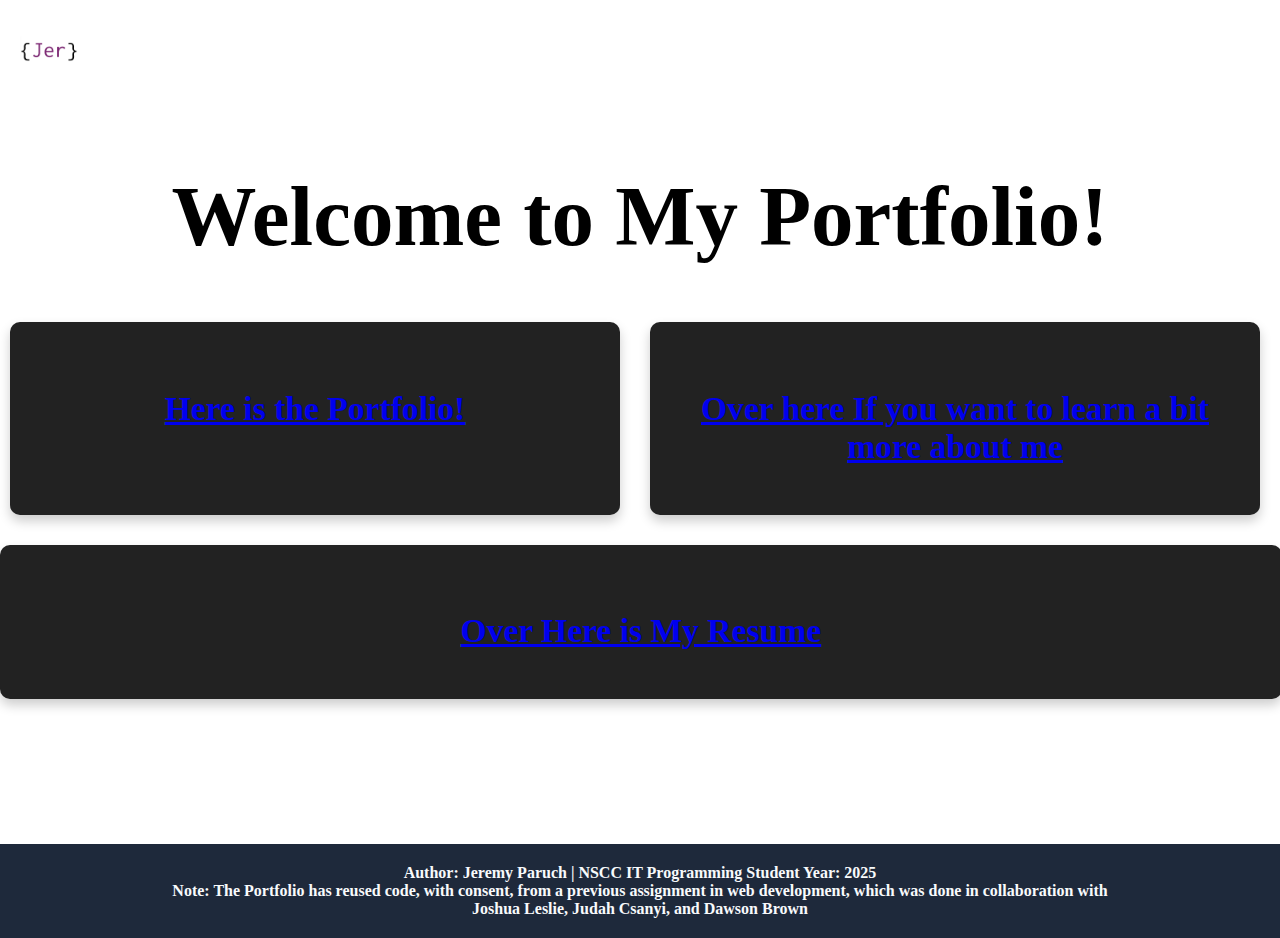
<file: index.html>
<!---
    w0222971
    Jeremy Paruch
    March 24,2025 
    -->
<!DOCTYPE html>
<html lang="en">
<head>
	<meta charset="utf-8">
	<meta name="viewport" content="width=device-width, initial-scale=1">
	<title>Jeremy's Portfolio</title>
	<link href="Styles/indexstyle.css" rel="stylesheet"/>
</head>

<body>
    <header>
        <div class="logo_header">
            <img class="logo" src="Images/Display Name.png" alt="A logo of an individual name Jer">
        </div>
     
    </header>

	<h1>Welcome to My Portfolio!</h1>

	<div class="content">
        <div class="row">
            <!--Testimonial 1-->
            <div class="column">
                <h2><a href="portfolio.html"> Here is the Portfolio!</h2></a>
                
            </div>
            <!--Testimonial 2-->
            <div class="column">
                <h2><a href="aboutme.html">Over here If you want to learn a bit more about me</h2></a>
                <p></p>
            </div>
        </div>
        <!--Testimonial 3-->
        <div class="full-width-row">
            <h2><a href="resume.html">Over Here is My Resume</h2></a>
            <p></p>
            </a>
            </figure>
        </div>
    </div>
	<h2></h2>

	<footer>
		</address>
		Author: Jeremy Paruch | NSCC IT Programming Student Year: 2025 
        <br>Note: The Portfolio has reused code, with consent, from a previous assignment in web development, which was done in collaboration with<br> Joshua Leslie, Judah Csanyi, and Dawson Brown
	</footer>


</body>
</html>
</file>
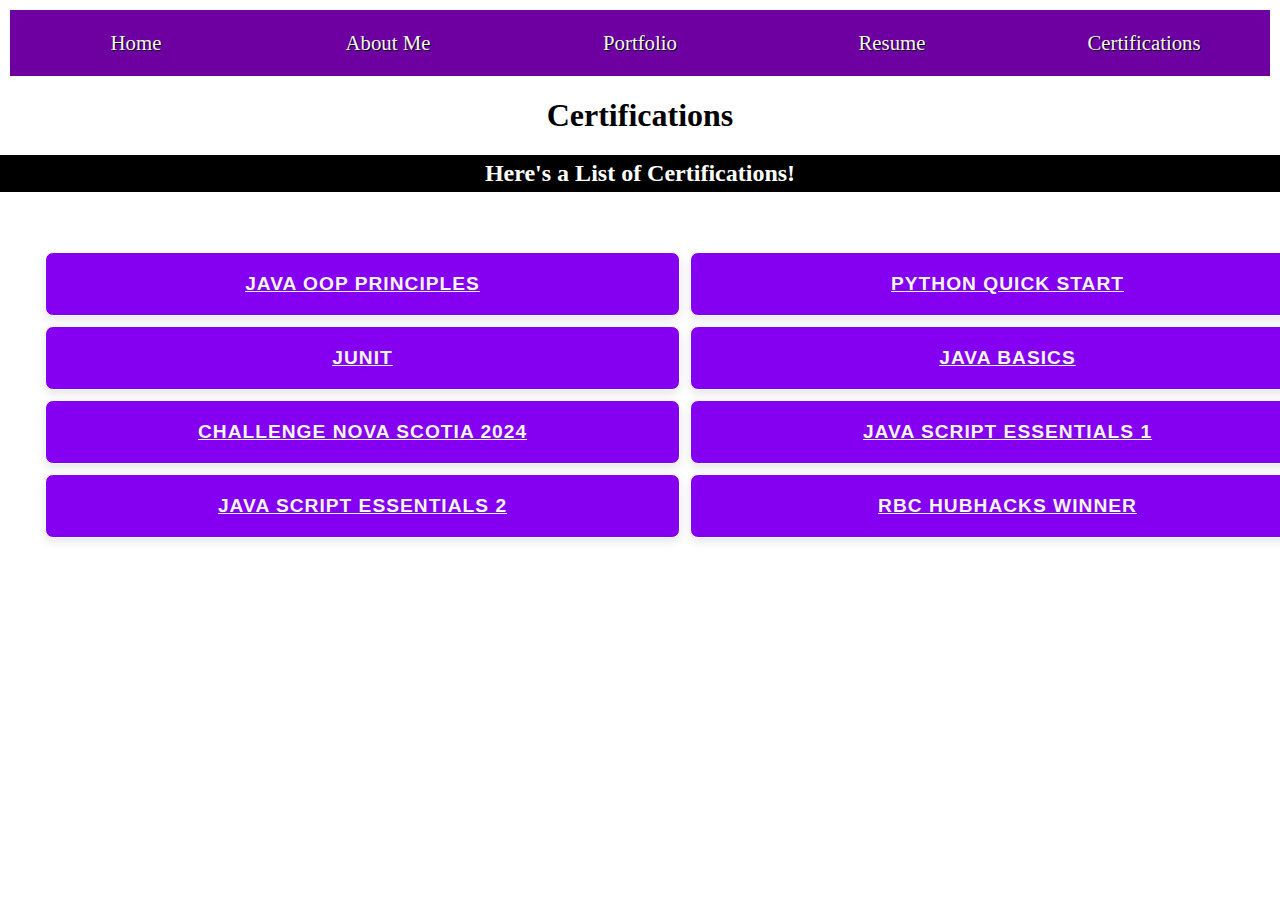
<file: Certifcations.html>
<!DOCTYPE html>
<html lang="en">
<head>
    <meta charset="UTF-8">
    <meta name="viewport" content="width=device-width, initial-scale=1.0">
    <link rel="stylesheet" href="Styles/certificationStyle.css">
    <title>Certifcations</title>
</head>
<body>

    <header id="welcome">
        <div class="logo_header">
           
        </div>
        <nav class="horizontalNav">
            <ul>
                <li><a href="index.html">Home</a></li>
                <li><a href="aboutme.html">About Me</a></li>
                <li><a href="portfolio.html">Portfolio</a></li>
                <li><a href="resume.html">Resume</a></li>
                <li><a href="Certifcations.html">Certifications</a></li>
            </ul>
        </nav>
    </header>
    <h1 id="section">Certifications</h1>
    <div class="certificationso">
        <div class= "certifications">
            <h2> Here's a List of Certifications!</h2>
    </div>
    <div class="projects">

    <div class="certificates">
        
<div class="grid-item"><p><a href="Certificates/Certificates Are Here/LinkedIn/CertificateOfCompletion_Java ObjectOriented Programming.pdf">Java OOP principles</p></a></div>
<div class="grid-item"><p><a href="Certificates/Certificates Are Here/LinkedIn/CertificateOfCompletion_Python Quick Start_CPE_QAS.pdf">Python Quick Start</p></a></div>
<div class="grid-item"><p><a href="Certificates/Certificates Are Here/LinkedIn/Jeremy_Paruch_CertificateOfCompletion_Java Testing with JUnit.pdf">Junit</p></a></div>
<div class="grid-item"><p><a href="Certificates/Certificates Are Here/LinkedIn/Paruch_Jeremy-CertificateOfCompletion_Learning Java 17.pdf">Java Basics</p></a></div>
<div class="grid-item"><p><a href="Certificates/Certificates Are Here/Challenge NS/Challenge NS letter of participation 2024 - Jeremy Paruch.pdf">Challenge Nova Scotia 2024</p></a></div>
<div class="grid-item"><p><a href="Certificates/Certificates Are Here/NetaCad/Certificate_Java_Script_Essentials_1.pdf">Java Script Essentials 1</p></a></div>
<div class="grid-item"><p><a href="Certificates/Certificates Are Here/NetaCad/Certificate_Java_Script_Essentials_2.pdf">Java Script Essentials 2</p></a></div>
<div class="grid-item"><p><a href="Certificates/Certificates Are Here/RBC/HubHacks.png">RBC HubHacks Winner</p></a></div>
</body>
</html>
</file>
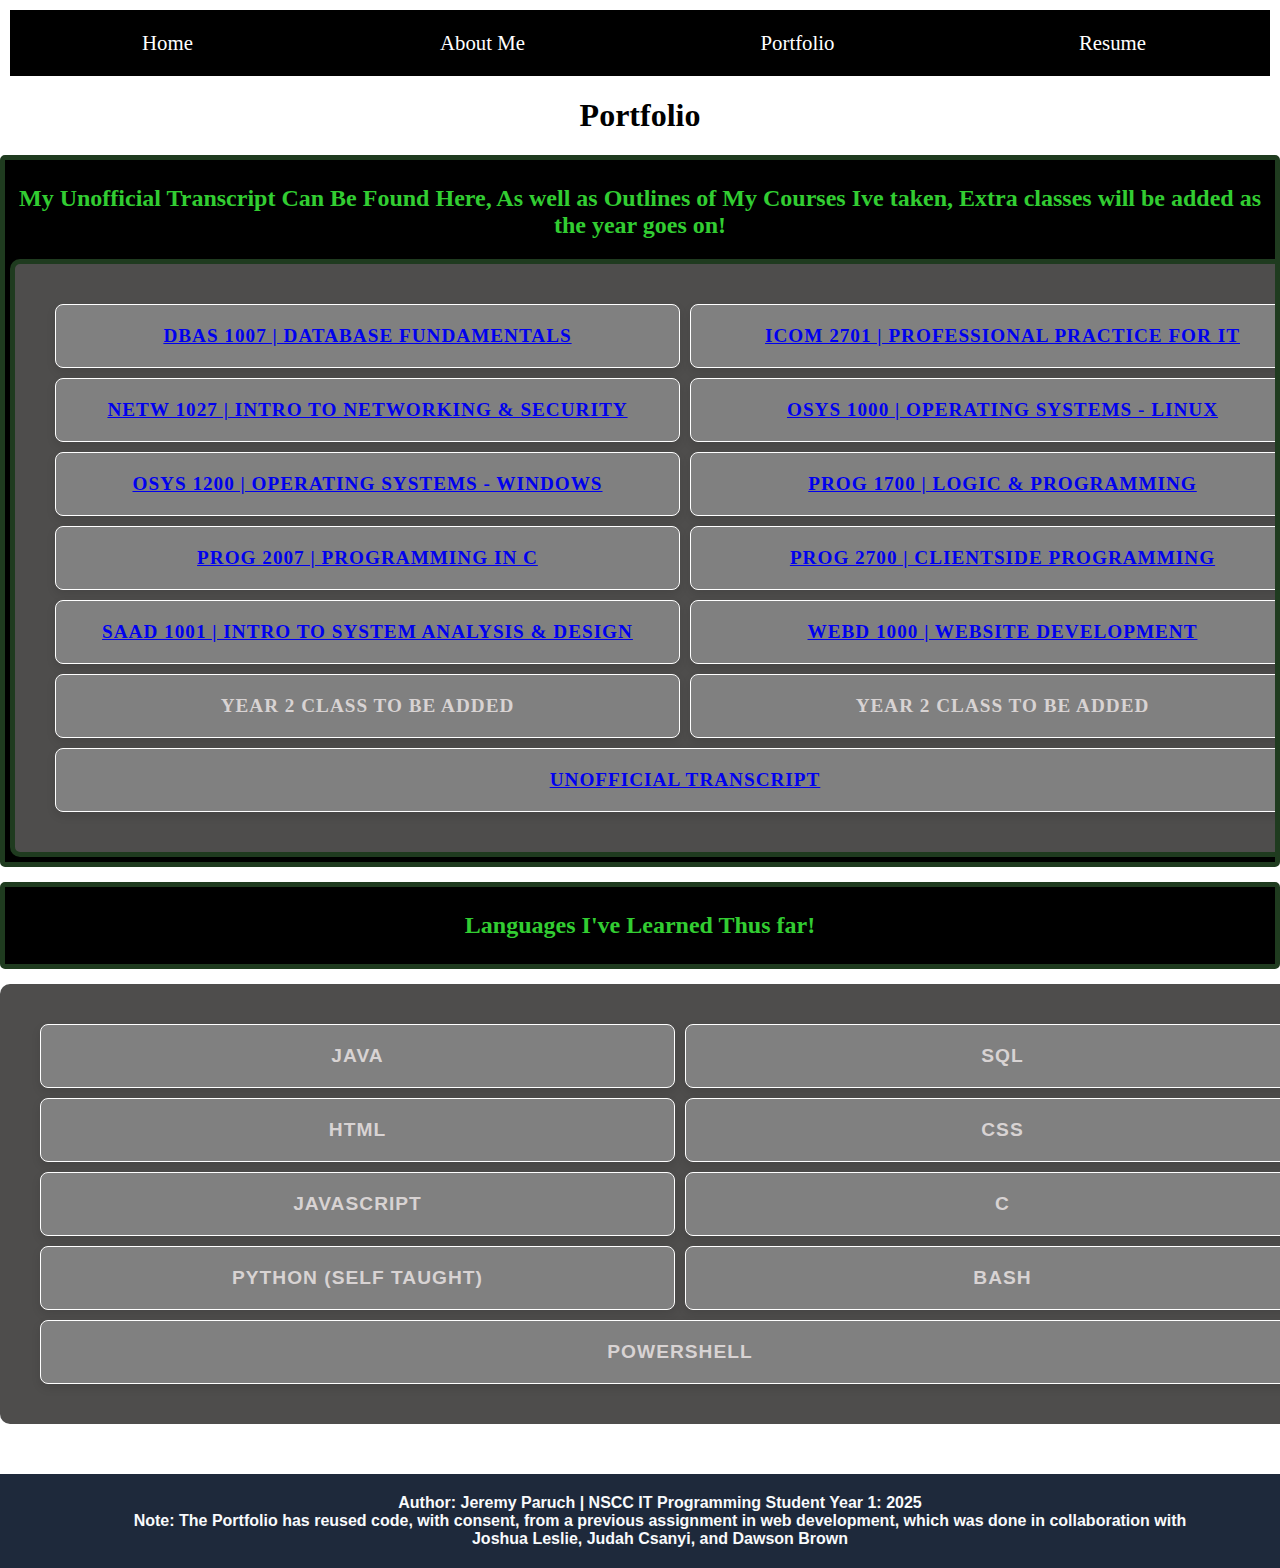
<file: portfolio.html>
<!DOCTYPE html>
<html lang="en">
<head>
    <meta charset="UTF-8">
    <meta name="viewport" content="width=device-width, initial-scale=1.0">
    <title>Jeremy's Portfolio</title>
    <link rel="stylesheet" href="Styles/portStyle.css">
</head>
<body>

	<header id="welcome">
        <div class="logo_header">
           
        </div>
        <nav class="horizontalNav">
            <ul>
                <li><a href="index.html">Home</a></li>
                <li><a href="aboutme.html">About Me</a></li>
                <li><a href="portfolio.html">Portfolio</a></li>
                <li><a href="resume.html">Resume</a></li>
            </ul>
        </nav>
    </header>
    <h1 id="section">Portfolio</h1>
    <div class="portfolio">
        <div class= "transcript">
            <h2> My Unofficial Transcript Can Be Found Here, As well as Outlines of My Courses Ive taken, Extra classes will be added as the year goes on!</h2>
    </div>
    <!-- Classes start here-->
<div class="courses">
<div class="grid-item"><p><a href="Courses/DBAS 1007.pdf">DBAS 1007 | Database Fundamentals</p></a></div>
<div class="grid-item"><p><a href ="Courses/ICOM Course outline.pdf">ICOM 2701 | Professional Practice for IT</p></a></div>
<div class="grid-item"><p><a href ="Courses/NETW 1027.pdf">NETW 1027 | Intro to Networking & Security</p></a></div>
<div class="grid-item"><p><a href ="Courses/OSYS 1000- Course Outline.pdf">OSYS 1000 | Operating Systems - Linux</p></a></div>
<div class="grid-item"><p><a href ="Courses/OSYS 1200.pdf">OSYS 1200 | Operating Systems - Windows</p></a></div>
<div class="grid-item"><p><a href ="Courses/PROG 1700.pdf">PROG 1700 | Logic & Programming</p></a></div>
<div class="grid-item"><p><a href ="Courses/PROG 2007.pdf">PROG 2007 | Programming In C</p></a></div>
<div class="grid-item"><p><a href ="Courses/PROG 2007.pdf">PROG 2700 | Clientside Programming</p></a></div>
<div class="grid-item"><p><a href ="Courses/SAAD 1001.pdf">SAAD 1001 | Intro to System Analysis & Design</p></a></div>
<div class="grid-item"><p><a href ="Courses/WEBD 1000.pdf">WEBD 1000 | Website Development</p></a></div>
<div class="grid-item"><p> Year 2 class to be added </p></div>
<div class="grid-item"><p> Year 2 class to be added </p></div>
<div class="grid-item"><p><a href="Courses/SSR_TSRPT(2).pdf"> Unofficial Transcript </p></a></div>
</div>
</div>
<div class="portfolio">
        <div class= "transcript">
            <h2> Languages I've Learned Thus far!</h2>
    </div>
    </div>

<div class="Languages">
    <div class="grid-item"><p>Java</p></div>
    <div class="grid-item"><p>SQL</p></div>
    <div class="grid-item"><p> HTML</p></div>
    <div class="grid-item"><p> CSS</p></div>
    <div class="grid-item"><p> JavaScript</p></div>
    <div class="grid-item"><p> C</p></div>
    <div class="grid-item"><p> Python (Self Taught) </p></div>
    <div class="grid-item"><p> Bash </p></div>
    <div class="grid-item"><p> Powershell </p></div>
</div> 
</div>







    <!--All rights-->
	<footer>
        Author: Jeremy Paruch | NSCC IT Programming Student Year 1: 2025
        <br>Note: The Portfolio has reused code, with consent, from a previous assignment in web development, which was done in collaboration with<br> Joshua Leslie, Judah Csanyi, and Dawson Brown
</footer>
</body>

</html>
</file>
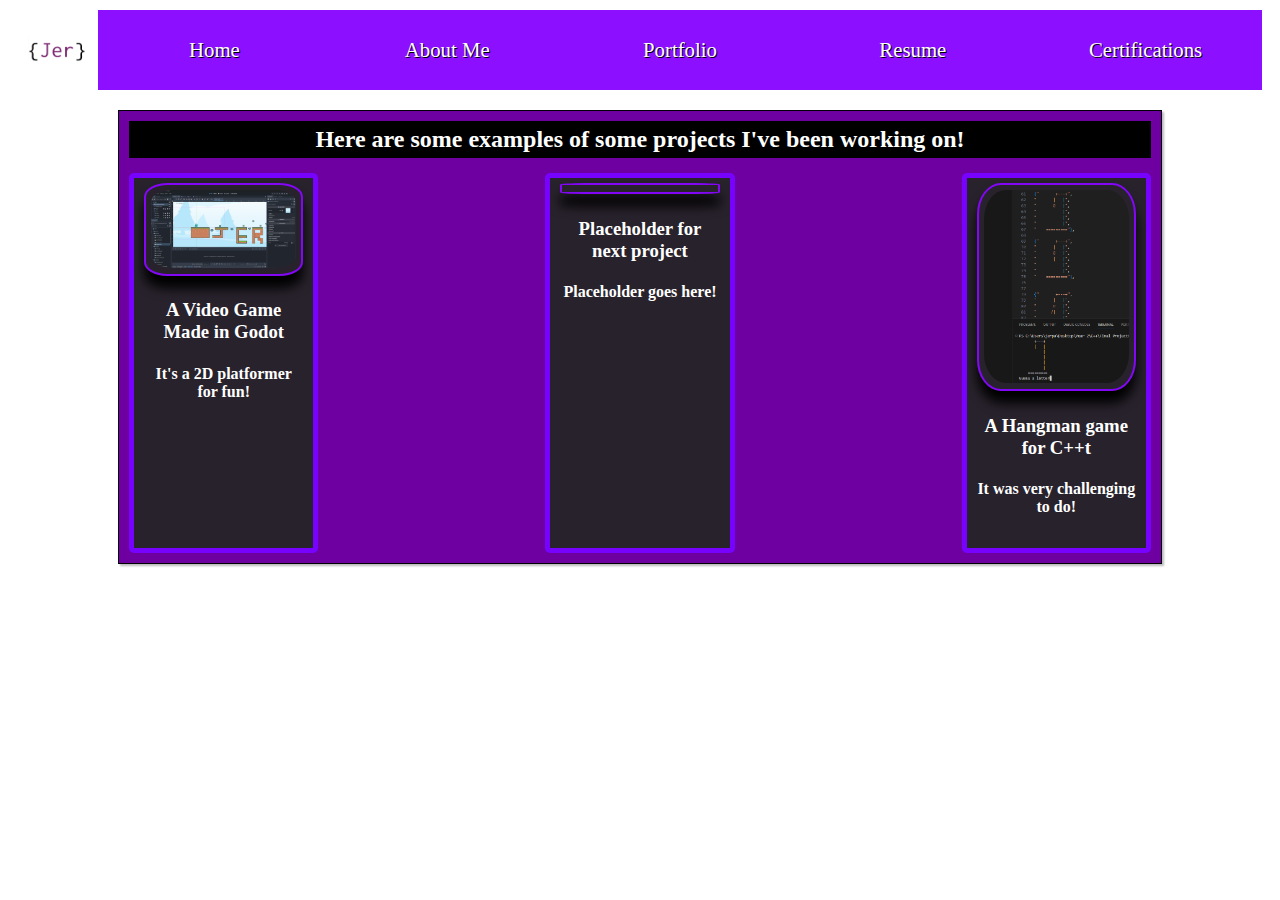
<file: projects.html>
<!DOCTYPE html>
<html lang="en">

<head>
    <meta charset="UTF-8">
    <meta name="viewport" content="width=device-width, initial-scale=1.0">
    <title>Projects</title>
    <link href="Styles/projectStyles.css" rel="stylesheet" />
</head>

<body>
    <header>
        <div class="logo_header">
            <img class="logo" src="Images/Display Name.png" alt="A logo of an individual name Jer">
        </div>
        <nav class="horizontalNav">
            <ul>
                <li><a href="index.html">Home</a></li>
                <li><a href="aboutme.html">About Me</a></li>
                <li><a href="portfolio.html">Portfolio</a></li>
                <li><a href="resume.html">Resume</a></li>
                <li><a href="Certifcations.html">Certifications</a></li>
            </ul>
        </nav>
    </header>

<div id="appetizers">
            <div id="menu_row">
                <div id="menu_col">
                    <h2>Here are some examples of some projects I've been working on! </h2>
                    <div class="box-container">
                        <div class="box">
                            <div id="image">
                                <img src="Images/Icons/Screenshot 2025-12-01 223611.png" alt="Godot Game"></a>
                            </div>
                            <div>
                                <h3>A Video Game Made in Godot</h3>
                                <h4>It's a 2D platformer for fun!</h4>
                            </div>
                        </div>
                        <div class="box">
                            <div id="image">
                              
                            </div>
                            <div>
                                <h3>Placeholder for next project</h3>
                                <h4>Placeholder goes here!</h4>
                            </div>
                        </div>
                        <div class="box">
                            <div id="image">
                                <img src="Images/Icons/C++HangManProject.png" alt="PC Being Built">
                            </div>
                            <div>
                                <h3>A Hangman game for C++t</h3>
                                <h4>It was very challenging to do!</h4>
                            </div>
                        </div>

                            </div>
                        </div>
                    </div>
                </div>
            </div>
        </div>
</body>

</html>
</file>
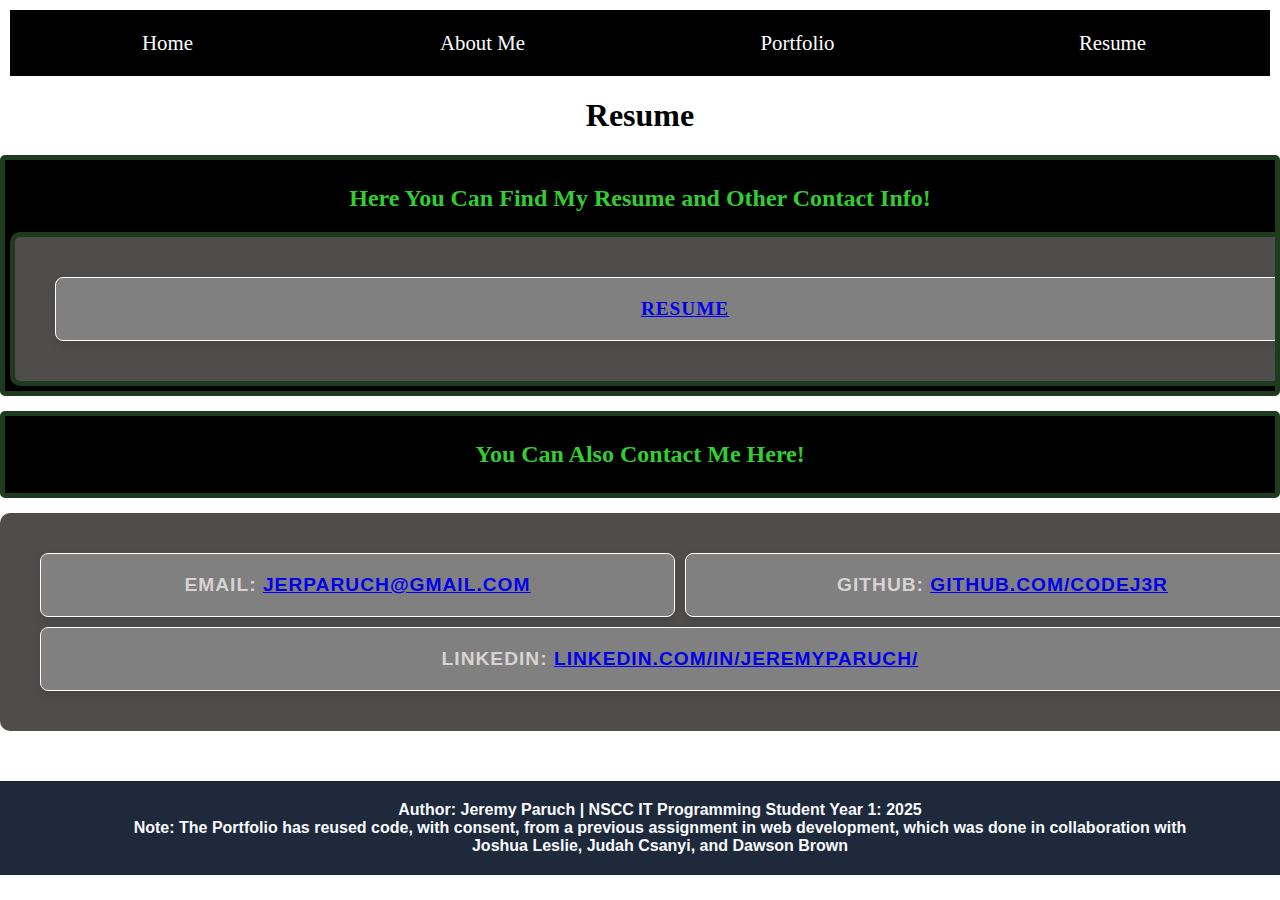
<file: resume.html>
<!DOCTYPE html>
<html lang="en">
<head>
    <meta charset="UTF-8">
    <meta name="viewport" content="width=device-width, initial-scale=1.0">
    <title>Jeremy's Portfolio</title>
    <link rel="stylesheet" href="Styles/resumeStyle.css">
</head>
<body>

	<header id="welcome">
        <div class="logo_header">
           
        </div>
        <nav class="horizontalNav">
            <ul>
                <li><a href="index.html">Home</a></li>
                <li><a href="aboutme.html">About Me</a></li>
                <li><a href="portfolio.html">Portfolio</a></li>
                <li><a href="resume.html">Resume</a></li>
            </ul>
        </nav>
    </header>
    <h1 id="section">Resume</h1>
    <div class="portfolio">
        <div class= "transcript">
            <h2> Here You Can Find My Resume and Other Contact Info!</h2>
    </div>
    <!-- Classes start here-->
<div class="courses">
<div class="grid-item"><p><a href="Resume/Paruch_Jeremy-Resume 2025 REV.pdf">Resume</p></a></div>
</div>
</div>
<div class="portfolio">
        <div class= "transcript">
            <h2> You Can Also Contact Me Here!</h2>
    </div>
    </div>

<div class="Languages">
    <div class="grid-item"><p> Email: <a href="mailto:Jerparuch@gmail.com"> Jerparuch@gmail.com</a></p></div>
    <div class="grid-item"><p> Github: <a href="https://github.com/CodeJ3R" target="_blank"> github.com/CodeJ3R</a></p></div>
    <div class="grid-item"><p> LinkedIn: <a href="https://www.linkedin.com/in/jeremyparuch/" target="_blank">linkedin.com/in/jeremyparuch/</a></p></div>
</div> 
</div>







    <!--All rights-->
	<footer>
        Author: Jeremy Paruch | NSCC IT Programming Student Year 1: 2025
        <br>Note: The Portfolio has reused code, with consent, from a previous assignment in web development, which was done in collaboration with<br> Joshua Leslie, Judah Csanyi, and Dawson Brown
</footer>
</body>

</html>
</file>
<file: Styles/indexstyle.css>
@charset "utf-8";
/*background color for whole page*/
body {
    margin: 0;
    background: rgb(255, 255, 255);
}

/* Main Nav */
header {
    display: flex;
    align-items: center;
    justify-content: space-between;
    background: rgb(255, 255, 255);
    padding: 0 px;
    margin: 10px;
}

header .logo_header {
    display: flex;
    width: auto;
    height: auto;
}

header .logo {
    height: 80px; /* image fits the nav */
    width: auto;
}

header nav.horizontalNav {
    flex-grow: 1;
    display: flex;
    justify-content: space-around;
    align-items: center;
    background-color: black;
}

header ul {
    display: flex;
    flex-grow: 1; /*takes up the remaining space of the nav evenly*/
    justify-content: space-around;
    list-style: none;
    padding: 0;
    margin: 0;
}

header li {
    flex: 1;
    text-align: center;
    padding: 1em 0;
    font-size: 1.3em;
    color: white;
}

header li:hover {
    background: rgb(7, 26, 233);
    color: white;
}

header a {
    display: block; /*clicking the li instead of the text will take you to the page*/
    text-decoration: none;
    color: white;
    text-shadow: 1px 1px black;
}
/*Main nav END*/

/*style for h1*/
h1 {
    text-align: center;
    padding-top: 20px;
    font-size: 85px;
    font-family: Helvetica,
}



/*aligning text of the figure caption to be centered*/
figure {
    text-align: center;
}

/*setting size for beer image*/
#beer {
    width: 85%;
    height: auto;
    margin-top: 10px;
    margin-left: 40px;
    border-radius: 10px; 
    border: 5px solid black; 
}

/*setting the grid items in the format they are, and colors, and font colors, etc.*/
.content {
    margin-top: 30px;
}

.row {
    display: flex;
    justify-content: space-between;
    margin-bottom: 30px;
}

.column {
    width: 48%; 
    background-color: #222222; 
    padding: 20px;
    margin-right: 20px;
    margin-left: 10px;
    box-shadow: 0px 6px 12px rgba(0, 0, 0, 0.2); 
    border-radius: 10px;
    transition: transform 0.3s ease, box-shadow 0.3s ease; 
}

.column:hover {
    transform: translateY(-5px); 
    box-shadow: 0px 12px 24px black; 
}

.column h2 {
    font-size: 2.1rem;
    color: limegreen; 
    margin-bottom: 15px;
}

.column p {
    font-size: 1.8rem;
    margin-top: 10px;
    color: white; 
}

.full-width-row {
    width: 97%;
    background-color: #222222; 
    padding: 20px;
    text-align: center;
    box-shadow: 0px 6px 12px rgba(2, 2, 2, 0.2); 
    margin-top: 30px;
    border-radius: 10px;
    transition: transform 0.3s ease, box-shadow 0.3s ease;
}

.full-width-row:hover {
    transform: translateY(-5px); 
    box-shadow: 0px 12px 24px rgba(0, 0, 0, 0.3); 
}

.full-width-row h2 {
    font-size: 2.1rem;
    color: limegreen; 
    margin-bottom: 15px;
}

.full-width-row p {
    font-size: 1.8rem;
    margin-top: 10px;
    color: white; 
}

/*style for bottom quote on page*/
h2 {
    text-align: center;
    padding-top: 20px;
    text-decoration: underline;
    font-size: 75px;
    font-family: fantasy, 'Times New Roman';
}

/*footer design*/
footer {
    text-align: center;
    padding: 20px;
    background-color: #1e293b;
    color: #f8fafc;
    margin-top: 50px;
    font-weight: bold;
}
</file>
<file: Styles/certificationStyle.css>
/* General Styles */


@font-face {
    font-family: "Eagle Lake";
    src: url(Fonts/EagleLake-Regular.ttf);
}
body {
    margin: 0;
    font-family: 'Arial', sans-serif;
    background: #ffffff;
}
h4 {
    text-align: left;
    font-size: 12px;
    font-style: italic;
    font-weight: lighter;
    text-decoration: solid;
}

h2{
    text-align: center;
    background-color: black;/*background colour of the div holding the h2*/
    color: rgb(255, 255, 255);/*h2 colour*/
    padding: 5px;
    font-family: cursive;
    margin: 0 0 15px;
}

/* Main Nav */
header {
    display: flex;
    align-items: center;
    justify-content: space-between;
    background:  rgb(255, 255, 255);
    padding: 0px;
    margin: 10px;
}
header .logo_header {
    display: flex;
    width: auto;
    height: auto;
}
header .logo {
    height: 80px; /* image fits the nav */
    width: auto;
}
header nav.horizontalNav {
    flex-grow: 1;
    display: flex;
    justify-content: space-around;
    align-items: center;
    background-color:#6e00a1;
}
header ul {
    display: flex;
    flex-grow: 1; /*takes up the remaining space of the nav evenly*/
    justify-content: space-around;
    list-style: none;
    padding: 0;
    margin: 0;
}
header li {
    flex: 1;
    text-align: center;
    padding: 1em 0;
    font-size: 1.3em;
    color: white;
}
header li:hover {
    background: rgb(132, 40, 252);
    color: white;
}
header a {
    display: block; /*clicking the li instead of the text will take you to the page*/
    text-decoration: none;
    color: white;
    text-shadow: 1px 1px black;
    font-family:'Times New Roman', Times, serif
}
/* stylings for the portfolio container */
.portfolio{
    padding: 40px;
    border-radius: 10px;
    box-shadow: 0 4px 12px rgba (0,0,0,0.1);
    margin: auto;
    text-align: center;
    background-color: #ffffff;/**/
    border: 5px solid #ffffff;
    border-radius: 5px;
    overflow: hidden;
    text-align: center;
    background-color: black;/*background colour of the div holding the h2*/
    color: limegreen;/*h2 colour*/
    padding: 5px;
    font-family: cursive;
    margin: 0 0 15px;
    
}
/* extra style for transcript text box */
.transcript-text{
    text-align: center;
    font-size: 1.5em;
    margin-bottom: 30px;
    color: #333;
}


/* To get a 3x3 grid going, this is the container */
.certificates {
 display: flex;
 gap: 10px;
 width: 100%;
 justify-content: space-around; /*spaces items out evenly*/
 align-items: center;
 padding: 40px;
 background: #f4f4f4;
 border-radius: 10px;
 box-shadow: 0 4px 12px rgba (0,0,0,0.1);
 flex-wrap: wrap;
 margin: auto;
 text-align: center;
 background-color: #ffffff;/**/
 border: 5px solid #ffffff;
 color: rgb(135, 0, 245);
}

a:link {
  color: rgb(245, 245, 245);
}
a:visited {
  color: rgb(250, 250, 250);
}

/* mouse over link */
a:hover {
  color: rgb(255, 255, 255);
}

/* selected link */
a:active {
  color: rgb(235, 235, 235);
} 
/* where the 3x3 is actually happening */
.grid-item{
    flex: 1 1 30%;
    text-align: center;
    padding: 20px;
    min-width: 120px;
    border: 1px solid #ffffff;
    border-radius: 8px;
    transition: transform 0.3s ease, box-shadow 0.3s ease;
    background-color: rgb(133, 0, 241);
    font-weight: bold;
    box-shadow: 0 4px 10px rgba(0,0,0,0.1);;
}
.grid-item:hover{
    /* mouse over effect */
    transform: translateY(-10px);
    box-shadow: 0 6px 20px rgba(0,0,0, 0.15);
}
.grid-item p{
    margin: 0;
    font-size: 1.2em;
    font-weight: bold;
    text-transform: uppercase;
    letter-spacing: 1px;
}
/* for the languages taught in class */
.Languages{
    display: flex;
    flex-wrap: wrap;
    justify-content: space-around;
    gap: 10px;
    width: 100%;
    padding: 40px;
    background: #4e4d4c;
    border-radius: 10px;
    box-shadow: 0 4px 12px rgba (0,0,0,0.1);
    margin: auto;
    text-align: center;
    border: 5px;
    color: rgb(216, 211, 211);
   }
   #section{
    padding: 0 125px;
    text-align: center;
    font-size: 2rem;
    font-family: Verdana;
}
/*End of Menu Section*/
footer{
    width:100%;
    text-align: center;
    padding: 20px;
    background-color: #1e293b;
    color: #f8fafc;
    margin-top: 50px;
    font-weight: bold;
}
</file>
<file: Styles/portStyle.css>
/* General Styles */
@font-face {
    font-family: "Eagle Lake";
    src: url(Fonts/EagleLake-Regular.ttf);
}
body {
    margin: 0;
    font-family: 'Arial', sans-serif;
    background: #ffffff;
}
h4 {
    text-align: left;
    font-size: 12px;
    font-style: italic;
    font-weight: lighter;
    text-decoration: solid;
}

/* Main Nav */
header {
    display: flex;
    align-items: center;
    justify-content: space-between;
    background:  rgb(255, 255, 255);
    padding: 0px;
    margin: 10px;
}
header .logo_header {
    display: flex;
    width: auto;
    height: auto;
}
header .logo {
    height: 80px; /* image fits the nav */
    width: auto;
}
header nav.horizontalNav {
    flex-grow: 1;
    display: flex;
    justify-content: space-around;
    align-items: center;
    background-color: black;
}
header ul {
    display: flex;
    flex-grow: 1; /*takes up the remaining space of the nav evenly*/
    justify-content: space-around;
    list-style: none;
    padding: 0;
    margin: 0;
}
header li {
    flex: 1;
    text-align: center;
    padding: 1em 0;
    font-size: 1.3em;
    color: white;
}
header li:hover {
    background: blue;
    color: white;
}
header a {
    display: block; /*clicking the li instead of the text will take you to the page*/
    text-decoration: none;
    color: white;
    text-shadow: 1px 1px black;
    font-family:'Times New Roman', Times, serif
}
/* stylings for the portfolio container */
.portfolio{
    padding: 40px;
    border-radius: 10px;
    box-shadow: 0 4px 12px rgba (0,0,0,0.1);
    margin: auto;
    text-align: center;
    background-color: #4e4d4c;/**/
    border: 5px solid #1f3b1f;
    border-radius: 5px;
    overflow: hidden;
    text-align: center;
    background-color: black;/*background colour of the div holding the h2*/
    color: limegreen;/*h2 colour*/
    padding: 5px;
    font-family: cursive;
    margin: 0 0 15px;
    
}
/* extra style for transcript text box */
.transcript-text{
    text-align: center;
    font-size: 1.5em;
    margin-bottom: 30px;
    color: #333;
}


/* To get a 3x3 grid going, this is the container */
.courses {
 display: flex;
 gap: 10px;
 width: 100%;
 justify-content: space-around; /*spaces items out evenly*/
 align-items: center;
 padding: 40px;
 background: #f4f4f4;
 border-radius: 10px;
 box-shadow: 0 4px 12px rgba (0,0,0,0.1);
 flex-wrap: wrap;
 margin: auto;
 text-align: center;
 background-color: #4e4d4c;/**/
 border: 5px solid #1f3b1f;
 color: rgb(216, 211, 211);
}
/* where the 3x3 is actually happening */
.grid-item{
    flex: 1 1 30%;
    text-align: center;
    padding: 20px;
    min-width: 120px;
    border: 1px solid #ffffff;
    border-radius: 8px;
    transition: transform 0.3s ease, box-shadow 0.3s ease;
    background-color: Grey;
    font-weight: bold;
    box-shadow: 0 4px 10px rgba(0,0,0,0.1);;
}
.grid-item:hover{
    /* mouse over effect */
    transform: translateY(-10px);
    box-shadow: 0 6px 20px rgba(0,0,0, 0.15);
}
.grid-item p{
    margin: 0;
    font-size: 1.2em;
    font-weight: bold;
    text-transform: uppercase;
    letter-spacing: 1px;
}
/* for the languages taught in class */
.Languages{
    display: flex;
    flex-wrap: wrap;
    justify-content: space-around;
    gap: 10px;
    width: 100%;
    padding: 40px;
    background: #4e4d4c;
    border-radius: 10px;
    box-shadow: 0 4px 12px rgba (0,0,0,0.1);
    margin: auto;
    text-align: center;
    border: 5px;
    color: rgb(216, 211, 211);
   }
   #section{
    padding: 0 125px;
    text-align: center;
    font-size: 2rem;
    font-family: Verdana;
}
/*End of Menu Section*/
footer{
    width:100%;
    text-align: center;
    padding: 20px;
    background-color: #1e293b;
    color: #f8fafc;
    margin-top: 50px;
    font-weight: bold;
}
</file>
<file: Styles/projectStyles.css>
/* Main Nav */
header {
    display: flex;
    align-items: center;
    justify-content: space-between;
        background:  rgb(140, 16, 255);
    padding: 0px;
    margin: 10px;
}
header .logo_header {
    display: flex;
    width: auto;
    height: auto;
}
header .logo {
    height: 80px; /* image fits the nav */
    width: auto;
}
header nav.horizontalNav {
    flex-grow: 1;
    display: flex;
    justify-content: space-around;
    align-items: center;
        background:  rgb(140, 16, 255);
}
header ul {
    display: flex;
    flex-grow: 1; /*takes up the remaining space of the nav evenly*/
    justify-content: space-around;
    list-style: none;
    padding: 0;
    margin: 0;
}
header li {
    flex: 1;
    text-align: center;
    padding: 1em 0;
    font-size: 1.3em;
    color: white;
}
header li:hover {
    background:rgb(140, 16, 255);
    color: white;
}
header a {
    display: block; /*clicking the li instead of the text will take you to the page*/
    text-decoration: none;
    color: white;
    text-shadow: 1px 1px black;
    font-family:'Times New Roman', Times, serif
}


 
/*Inner Nav*/
.navInImg {
    height: 300px;
    width: 210px;
    top: 100px;
    position: fixed;/*the inner nav doesn't move*/
}
.navInImg img{
    filter: drop-shadow(10px 10px 10px rgba(0, 0, 0, .75));/*shadow in shape of the sign*/
}
.page-nav {
    /*position on page*/
    left:30px;
    top:242px;
    width:110px;
    height: 110px;
    padding: 10px 15px;
    position: fixed;/*when you scroll it doesn't move*/
}
.page-nav ul {
    /*vertical nav*/
    margin:0;
    padding:0;
    list-style: none;/*removes the link underline*/
}
.page-nav ul li {
    margin-bottom: 3px;
    text-align: center;
}
.page-nav ul a {/*text of page nav*/
    text-decoration: none;
    font-weight: bold;
    color:#d1cac5;
    font-size: 18px;
    font-family: "Eagle Lake", serif;
    font-style: normal;
}
.page-nav ul a:hover {/*c9lour change of page nav*/
    color: #22d3ee;
    text-decoration: overline underline;
}

a:visited {
  color: rgb(250, 250, 250);
}

/* mouse over link */
a:hover {
  color: rgb(255, 255, 255);
}

/* selected link */
a:active {
  color: rgb(235, 235, 235);
} 

/*Menu Section*/
#menu {
    padding: 0 125px;
    color: rgb(255, 255, 255);
}
#section{
    padding: 0 125px;
    text-align: center;
    font-size: 2rem;
    font-family: Verdana;/*font of the menu section*/
}
#menu_row{
    display: flex;/*the rows flex*/
    padding: 0 100px 0 100px;/*top and bottom padding*/
}
#menu_col {
    flex: 1;/* the columns are 50% of the page*/
    padding: 10px;
    box-shadow: 2px 2px 2px #bbb;/*shadow of column*/
    border: 1px solid;
        background-color: #6e00a1;
    margin: 10px;
}
#menu_col h2 {
    text-align: center;
    background-color: black;/*background colour of the div holding the h2*/
    color: rgb(255, 255, 255);/*h2 colour*/
    padding: 5px;
    font-family: cursive;
    margin: 0 0 15px;
}

#profile{
    width: 900px;/*image is same size as the container it is in*/
    height: 600px;
    border-radius: 15%;/*rounded edges*/
    padding: 5px 5px 5px;
    border: 2px solid #6699cc;
    margin: 0 auto;
    box-sizing: border-box;/*when the page gets smaller, it keeps the 5px margin*/
    box-shadow: 0px 12px 24px black; 
    border-radius: 25%;
    object-fit: cover;/*is spread out in the div*/

    flex: 0 1 calc(20% - 15px); /*box width, minus gap*/
    max-width: calc(40% - 60px);

    margin: 10;
    text-align: center;
    padding: 10px;
    background-color: #6e00a1;/**/
    border: 5px solid #6e00a1;
    border-radius: 5px;
    overflow: hidden;
    display: flex;
    flex-direction: column;
    align-items: center;
    color: rgb(216, 211, 211);
    grid-template-columns: repeat(10,1fr);
    
}

/*Appetizer*/
.box-container {/*container holding the container holding the content*/
    display: flex;/*can be flexed*/
    flex-wrap: wrap; /*items wrap if they don't fit in row*/
    gap: 15px;/*gap between the menu_col*/
    justify-content: space-between; /*spaces items out evenly*/
}
#image{
    width: 100%;/*image is same size as the container it is in*/
    height: auto;
    border-radius: 15%;/*rounded edges*/
    padding: 5px 5px 2px 5px;
    border: 2px solid rgb(131, 6, 247);
    margin: 0 auto;
    box-sizing: border-box;/*when the page gets smaller, it keeps the 5px margin*/
    transform: translateY(-5px); 
    box-shadow: 0px 12px 12px black; 
}
#image img{
    width: 100%;
    height: auto;
    border-radius: 15%;
    object-fit: cover;/*is spread out in the div*/
}
/*.box holds all the content for each item in appetizers, drinks and specials*/
.box {/*used w3schools to help with this*/
    flex: 0 1 calc(20% - 15px); /*box width, minus gap*/
    max-width: calc(20% - 15px);
    box-sizing: border-box;
    margin: 0;
    text-align: center;
    padding: 10px;
    background-color: rgb(40, 34, 44);/**/
    border: 5px solid #7802ff;
    border-radius: 5px;
    overflow: hidden;
    display: flex;
    flex-direction: column;
    align-items: center;
    color: rgb(255, 255, 255);
    grid-template-columns: repeat(10,1fr);
}
.box:hover {
    box-shadow: 2px 4px 8px rgba(218, 23, 23, 0.2);/*a shadow appears when you hover over the box*/
}



/* Main Courses */
#main-courses .main-course-item {/*item*/
    display: flex;
    align-items: left;
    justify-content: space-between;
    padding: 20px 0;
}
#main-courses .main-course-item .image-container {/*image container in item*/
   
    max-width: 40%;
    text-align: left;
    margin-left: 10px;
}
#main-courses .main-course-item .image-container img {/*image in item*/
    width: 100%;
    height: auto;
    border-radius: 15px;
    object-fit: cover;
}
#main-courses .main-course-item .text-container {/*text in item*/
    flex: 2;
    padding: 0 20px;
    text-align: left;
}
#main-courses .main-course-item .text-container h3 {
    font-size: 1.8rem;
    margin-bottom: 10px;
    color: white;
}
#main-courses .main-course-item .text-container p {
    font-size: 1rem;
    color: white;
    margin-bottom: 10px;
    text-align: left;
}
#main-courses .main-course-item .text-container h4 {
    font-size: 1.5rem;
    color: white;
    text-align: left;
}
/*Alternating image and text - images before images after the text*/
#main-courses .main-course-item #alternate {
    display: flex;
    flex-direction: row-reverse; /* Reverse the order for alternating items */
    padding: 20px 0;
    border-bottom: 1px solid #1220db;
    text-align: left;
}
#main-courses .main-course-item #alternate .image-container {
    flex: 1;
    max-width: 40%;
    text-align: left;
}
#main-courses .main-course-item #alternate .text-container {
    flex: 2;
    padding: 0 20px;
    text-align: left;
}

/*Drinks and Specials*/
#blablabla {/*makes the items in drinks and special even*/
    height: 65px;/*same size*/
}

/*Drinks*/
#drinks{
    flex: 1;/*half of the col*/
}
#drinks .box h5 {/*h5 is the side effects*/
    text-align: left;
    margin: 5px 0;
    text-decoration: underline;
}
#drinks .box p {/*decoration of the font*/
    text-align: left;
    font-size: 12px;
    font-style: italic;
    font-weight: lighter;
    text-decoration: solid;
}



/*Specials*/
#specials {
    flex: 1;/*other half of the col*/
}
#specials .box h5 {
    text-align: left;
    margin: 5px 0;
    text-decoration: underline;
}
#specials .box p {
    text-align: left;
    font-size: 12px;
    font-style: italic;
    font-weight: lighter;
    text-decoration: solid;
}

/*End of Menu Section*/
footer {
    text-align: center;
    padding: 20px;
    background-color: #6e00a1;
    color: #f8fafc;
    margin-top: 50px;
    font-weight: bold;
}
</file>
<file: Styles/resumeStyle.css>
/* General Styles */
@font-face {
    font-family: "Eagle Lake";
    src: url(Fonts/EagleLake-Regular.ttf);
}
body {
    margin: 0;
    font-family: 'Arial', sans-serif;
    background: #ffffff;
}
h4 {
    text-align: left;
    font-size: 12px;
    font-style: italic;
    font-weight: lighter;
    text-decoration: solid;
}

/* Main Nav */
header {
    display: flex;
    align-items: center;
    justify-content: space-between;
    background:  rgb(255, 255, 255);
    padding: 0px;
    margin: 10px;
}
header .logo_header {
    display: flex;
    width: auto;
    height: auto;
}
header .logo {
    height: 80px; /* image fits the nav */
    width: auto;
}
header nav.horizontalNav {
    flex-grow: 1;
    display: flex;
    justify-content: space-around;
    align-items: center;
    background-color: black;
}
header ul {
    display: flex;
    flex-grow: 1; /*takes up the remaining space of the nav evenly*/
    justify-content: space-around;
    list-style: none;
    padding: 0;
    margin: 0;
}
header li {
    flex: 1;
    text-align: center;
    padding: 1em 0;
    font-size: 1.3em;
    color: white;
}
header li:hover {
    background: blue;
    color: white;
}
header a {
    display: block; /*clicking the li instead of the text will take you to the page*/
    text-decoration: none;
    color: white;
    text-shadow: 1px 1px black;
    font-family:'Times New Roman', Times, serif
}
/* stylings for the portfolio container */
.portfolio{
    padding: 40px;
    border-radius: 10px;
    box-shadow: 0 4px 12px rgba (0,0,0,0.1);
    margin: auto;
    text-align: center;
    background-color: #4e4d4c;/**/
    border: 5px solid #1f3b1f;
    border-radius: 5px;
    overflow: hidden;
    text-align: center;
    background-color: black;/*background colour of the div holding the h2*/
    color: limegreen;/*h2 colour*/
    padding: 5px;
    font-family: cursive;
    margin: 0 0 15px;
    
}
/* extra style for transcript text box */
.transcript-text{
    text-align: center;
    font-size: 1.5em;
    margin-bottom: 30px;
    color: #333;
}


/* To get a 3x3 grid going, this is the container */
.courses {
 display: flex;
 gap: 10px;
 width: 100%;
 justify-content: space-around; /*spaces items out evenly*/
 align-items: center;
 padding: 40px;
 background: #f4f4f4;
 border-radius: 10px;
 box-shadow: 0 4px 12px rgba (0,0,0,0.1);
 flex-wrap: wrap;
 margin: auto;
 text-align: center;
 background-color: #4e4d4c;/**/
 border: 5px solid #1f3b1f;
 color: rgb(216, 211, 211);
}
/* where the 3x3 is actually happening */
.grid-item{
    flex: 1 1 30%;
    text-align: center;
    padding: 20px;
    min-width: 120px;
    border: 1px solid #ffffff;
    border-radius: 8px;
    transition: transform 0.3s ease, box-shadow 0.3s ease;
    background-color: Grey;
    font-weight: bold;
    box-shadow: 0 4px 10px rgba(0,0,0,0.1);;
}
.grid-item:hover{
    /* mouse over effect */
    transform: translateY(-10px);
    box-shadow: 0 6px 20px rgba(0,0,0, 0.15);
}
.grid-item p{
    margin: 0;
    font-size: 1.2em;
    font-weight: bold;
    text-transform: uppercase;
    letter-spacing: 1px;
}
/* for the languages taught in class */
.Languages{
    display: flex;
    flex-wrap: wrap;
    justify-content: space-around;
    gap: 10px;
    width: 100%;
    padding: 40px;
    background: #4e4d4c;
    border-radius: 10px;
    box-shadow: 0 4px 12px rgba (0,0,0,0.1);
    margin: auto;
    text-align: center;
    border: 5px;
    color: rgb(216, 211, 211);
   }
   #section{
    padding: 0 125px;
    text-align: center;
    font-size: 2rem;
    font-family: Verdana;
}
/*End of Menu Section*/
footer{
    width:100%;
    text-align: center;
    padding: 20px;
    background-color: #1e293b;
    color: #f8fafc;
    margin-top: 50px;
    font-weight: bold;
}
</file>
